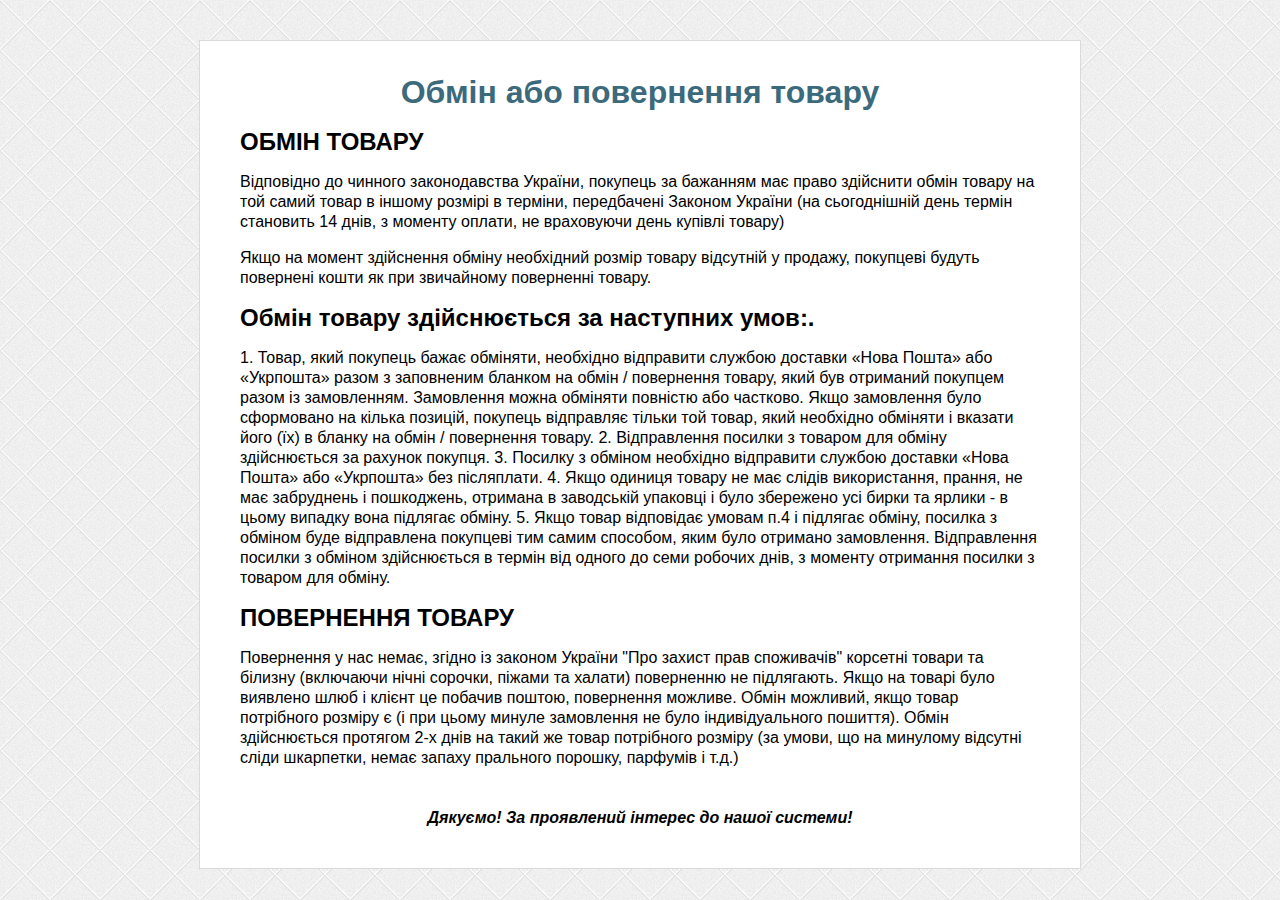
<file: agreement.html>
<!doctype html>

<html lang="ru">

<head>
    <meta http-equiv="Content-Type" content="text/html; charset=utf-8">

    <title>Угода користувача</title>
    <meta name="viewport" content="width=device-width">
    <style>
        body,
        html {
            min-height: 100%;
            margin: 0px;
            padding: 0px;
            background: url('[data-uri]');
        }

        body {
            padding-top: 40px;
        }

        .block_more_info {
            max-width: 800px;

            margin: 0px auto;
            background: #fff;
            font-family: Arial;
            padding: 20px 40px 40px 40px;
            border: 1px solid #DADADA;
            line-height: 20px;
        }

        .block_more_info h1 {
            color: #3B6A7C;
            margin-bottom: 30px;
            text-align: center;
        }

        .s1 {
            font-style: italic;
            text-align: center;
            margin: 40px 0 0 0;
            font-weight: bold;
        }

        @media screen and (max-width: 540px) {
            .block_more_info {
                padding: 0 10px;

            }

            body {
                padding-bottom: 40px;
            }

            .block_more_info h1 {
                font-size: 27px;
            }
    </style>
</head>

<body>
    <div class="block_more_info">
        <h1>Обмін або повернення товару</h1>

        <h2>ОБМІН ТОВАРУ</h2>
        <p>Відповідно до чинного законодавства України, покупець за бажанням має право здійснити обмін товару на той
            самий товар в іншому розмірі в терміни, передбачені Законом України (на сьогоднішній день термін становить
            14 днів, з моменту оплати, не враховуючи день купівлі товару)</p>
        <p>Якщо на момент здійснення обміну необхідний розмір товару відсутній у продажу, покупцеві будуть повернені
            кошти як при звичайному поверненні товару. </p>

        <h2>Обмін товару здійснюється за наступних умов:.</h2>
        <p>1. Товар, який покупець бажає обміняти, необхідно відправити службою доставки «Нова Пошта» або «Укрпошта»
            разом з заповненим бланком на обмін / повернення товару, який був отриманий покупцем разом із замовленням.
            Замовлення можна обміняти повністю або частково. Якщо замовлення було сформовано на кілька позицій, покупець
            відправляє тільки той товар, який необхідно обміняти і вказати його (їх) в бланку на обмін / повернення
            товару.

            2. Відправлення посилки з товаром для обміну здійснюється за рахунок покупця.

            3. Посилку з обміном необхідно відправити службою доставки «Нова Пошта» або «Укрпошта» без післяплати.

            4. Якщо одиниця товару не має слідів використання, прання, не має забруднень і пошкоджень, отримана в
            заводській упаковці і було збережено усі бирки та ярлики - в цьому випадку вона підлягає обміну.

            5. Якщо товар відповідає умовам п.4 і підлягає обміну, посилка з обміном буде відправлена ​​покупцеві тим
            самим способом, яким було отримано замовлення. Відправлення посилки з обміном здійснюється в термін від
            одного до семи робочих днів, з моменту отримання посилки з товаром для обміну.</p>

        <h2>ПОВЕРНЕННЯ ТОВАРУ</h2>
        <p>Повернення у нас немає, згідно із законом України "Про захист прав споживачів" корсетні товари та білизну
            (включаючи нічні сорочки, піжами та халати) поверненню не підлягають. Якщо на товарі було виявлено шлюб і
            клієнт це побачив поштою, повернення можливе.
            Обмін можливий, якщо товар потрібного розміру є (і при цьому минуле замовлення не було індивідуального
            пошиття). Обмін здійснюється протягом 2-х днів на такий же товар потрібного розміру (за умови, що на
            минулому відсутні сліди шкарпетки, немає запаху прального порошку, парфумів і т.д.)</p>


        <p class="s1">Дякуємо! За проявлений інтерес до нашої системи! </p>
    </div>


</body>

</html>
</file>
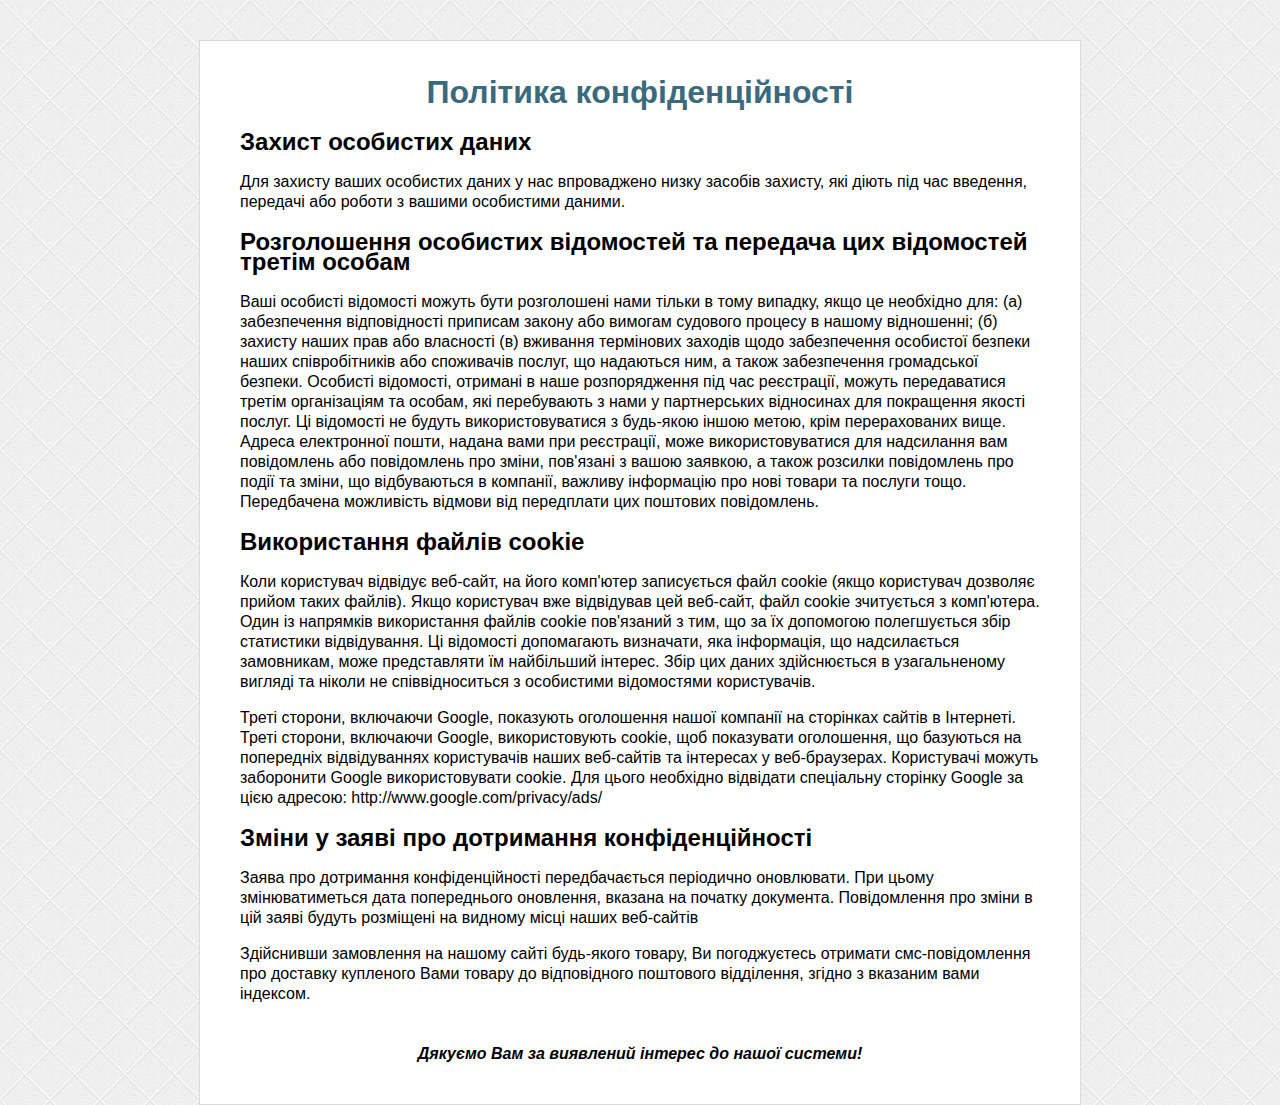
<file: politics.html>
<!doctype html>

<html lang="ru">
<head><meta http-equiv="Content-Type" content="text/html; charset=utf-8">
    
    <title>Політика конфіденційності</title>
    <meta name="viewport" content="width=device-width">
    <style>
	body, html{
    min-height: 100%;
    margin:0px;
    padding: 0px;
    background: url('[data-uri]');
}
body{
    padding-top: 40px;
}
.block_more_info{
    max-width: 800px;

    margin: 0px auto;
    background: #fff;
    font-family: Arial;
    padding: 20px 40px 40px 40px;
    border: 1px solid #DADADA;
    line-height: 20px;
}
.block_more_info h1{
    color: #3B6A7C;
    margin-bottom: 30px;
    text-align: center;
}
.s1{
    font-style: italic;
    text-align: center;
    margin: 40px 0 0 0;
    font-weight: bold;
}
@media screen and (max-width: 540px){
    .block_more_info{
        padding:0 10px;

    }
    body{
        padding-bottom:40px;
    }
    .block_more_info h1{
        font-size: 27px;
    }
	</style>
</head>
<body>
<div class="block_more_info">
    <h1>Політика конфіденційності</h1>

    <h2>Захист особистих даних</h2>
    <p>Для захисту ваших особистих даних у нас впроваджено низку засобів захисту, які діють під час введення, передачі або роботи з вашими особистими даними.</p>

    <h2>Розголошення особистих відомостей та передача цих відомостей третім особам</h2>
    <p>Ваші особисті відомості можуть бути розголошені нами тільки в тому випадку, якщо це необхідно для: (а) забезпечення відповідності приписам закону або вимогам судового процесу в нашому відношенні; (б) захисту наших прав або власності (в) вживання термінових заходів щодо забезпечення особистої безпеки наших співробітників або споживачів послуг, що надаються ним, а також забезпечення громадської безпеки. Особисті відомості, отримані в наше розпорядження під час реєстрації, можуть передаватися третім організаціям та особам, які перебувають з нами у партнерських відносинах для покращення якості послуг. Ці відомості не будуть використовуватися з будь-якою іншою метою, крім перерахованих вище. Адреса електронної пошти, надана вами при реєстрації, може використовуватися для надсилання вам повідомлень або повідомлень про зміни, пов'язані з вашою заявкою, а також розсилки повідомлень про події та зміни, що відбуваються в компанії, важливу інформацію про нові товари та послуги тощо. Передбачена можливість відмови від передплати цих поштових повідомлень.</p>

    <h2>Використання файлів cookie</h2>
    <p>Коли користувач відвідує веб-сайт, на його комп'ютер записується файл cookie (якщо користувач дозволяє прийом таких файлів). Якщо користувач вже відвідував цей веб-сайт, файл cookie зчитується з комп'ютера. Один із напрямків використання файлів cookie пов'язаний з тим, що за їх допомогою полегшується збір статистики відвідування. Ці відомості допомагають визначати, яка інформація, що надсилається замовникам, може представляти їм найбільший інтерес. Збір цих даних здійснюється в узагальненому вигляді та ніколи не співвідноситься з особистими відомостями користувачів.</p>
    <p>Треті сторони, включаючи Google, показують оголошення нашої компанії на сторінках сайтів в Інтернеті. Треті сторони, включаючи Google, використовують cookie, щоб показувати оголошення, що базуються на попередніх відвідуваннях користувачів наших веб-сайтів та інтересах у веб-браузерах. Користувачі можуть заборонити Google використовувати cookie. Для цього необхідно відвідати спеціальну сторінку Google за цією адресою: http://www.google.com/privacy/ads/</p>

    <h2>Зміни у заяві про дотримання конфіденційності</h2>
    <p>Заява про дотримання конфіденційності передбачається періодично оновлювати. При цьому змінюватиметься дата попереднього оновлення, вказана на початку документа. Повідомлення про зміни в цій заяві будуть розміщені на видному місці наших веб-сайтів</p>
    <p>Здійснивши замовлення на нашому сайті будь-якого товару, Ви погоджуєтесь отримати смс-повідомлення про доставку купленого Вами товару до відповідного поштового відділення, згідно з вказаним вами індексом.</p>
    <p class="s1">Дякуємо Вам за виявлений інтерес до нашої системи! </p>
</div>


</body>

</html>
<!-- Localized -->
</file>
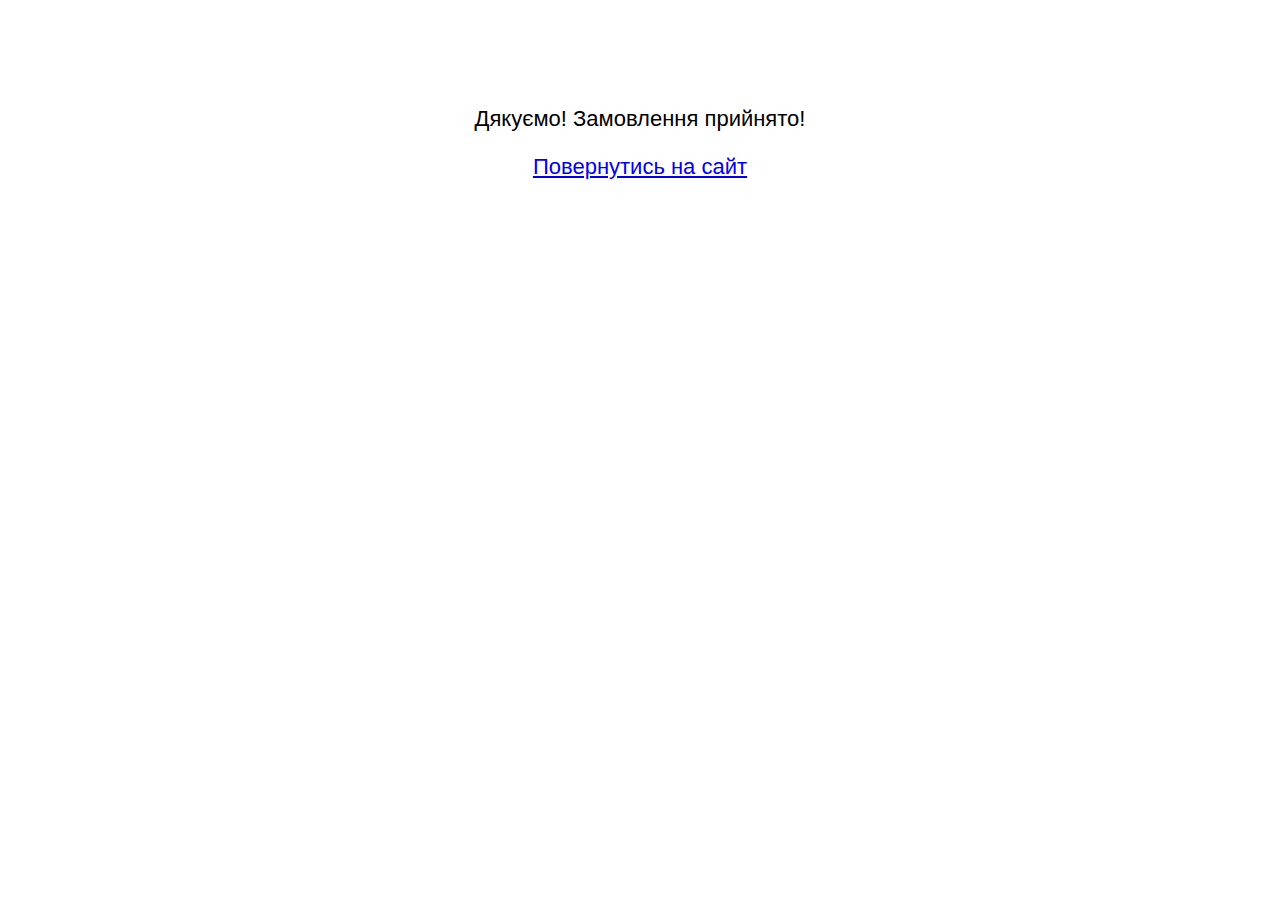
<file: thanks.html>
<!DOCTYPE html>
<html lang="en">

<head>
    <meta charset="UTF-8">
    <meta name="viewport" content="width=device-width, initial-scale=1.0">
    <title>Дякуємо. Ваше замовлення принято!</title>
    <style type="text/css">
        * {
            font-family: Arial;
        }
    </style>

    <!-- Meta Pixel Code -->
    <script>
        !function (f, b, e, v, n, t, s) {
            if (f.fbq) return; n = f.fbq = function () {
                n.callMethod ?
                    n.callMethod.apply(n, arguments) : n.queue.push(arguments)
            };
            if (!f._fbq) f._fbq = n; n.push = n; n.loaded = !0; n.version = '2.0';
            n.queue = []; t = b.createElement(e); t.async = !0;
            t.src = v; s = b.getElementsByTagName(e)[0];
            s.parentNode.insertBefore(t, s)
        }(window, document, 'script',
            'https://connect.facebook.net/en_US/fbevents.js');
        fbq('init', '3248850135364121');
        fbq('track', 'PageView');
    </script>
    <noscript><img height="1" width="1" style="display:none"
            src="https://www.facebook.com/tr?id=3248850135364121&ev=PageView&noscript=1" /></noscript>
    <!-- End Meta Pixel Code -->
</head>

<body>
    <table width='90%' height='300' align='center'>
        <tr style='font-size: 22px'>
            <td class='warning_table' width='220' align='center' valign='middle'>
                <div align='center'>Дякуємо! Замовлення прийнято!</div>
                <p align='center'><a href='index.html'>Повернутись на сайт</a></div>
                </p>
            </td>
        </tr>
        <tr>
            <td></td>
        </tr>
    </table>
</body>

</html>
</file>
